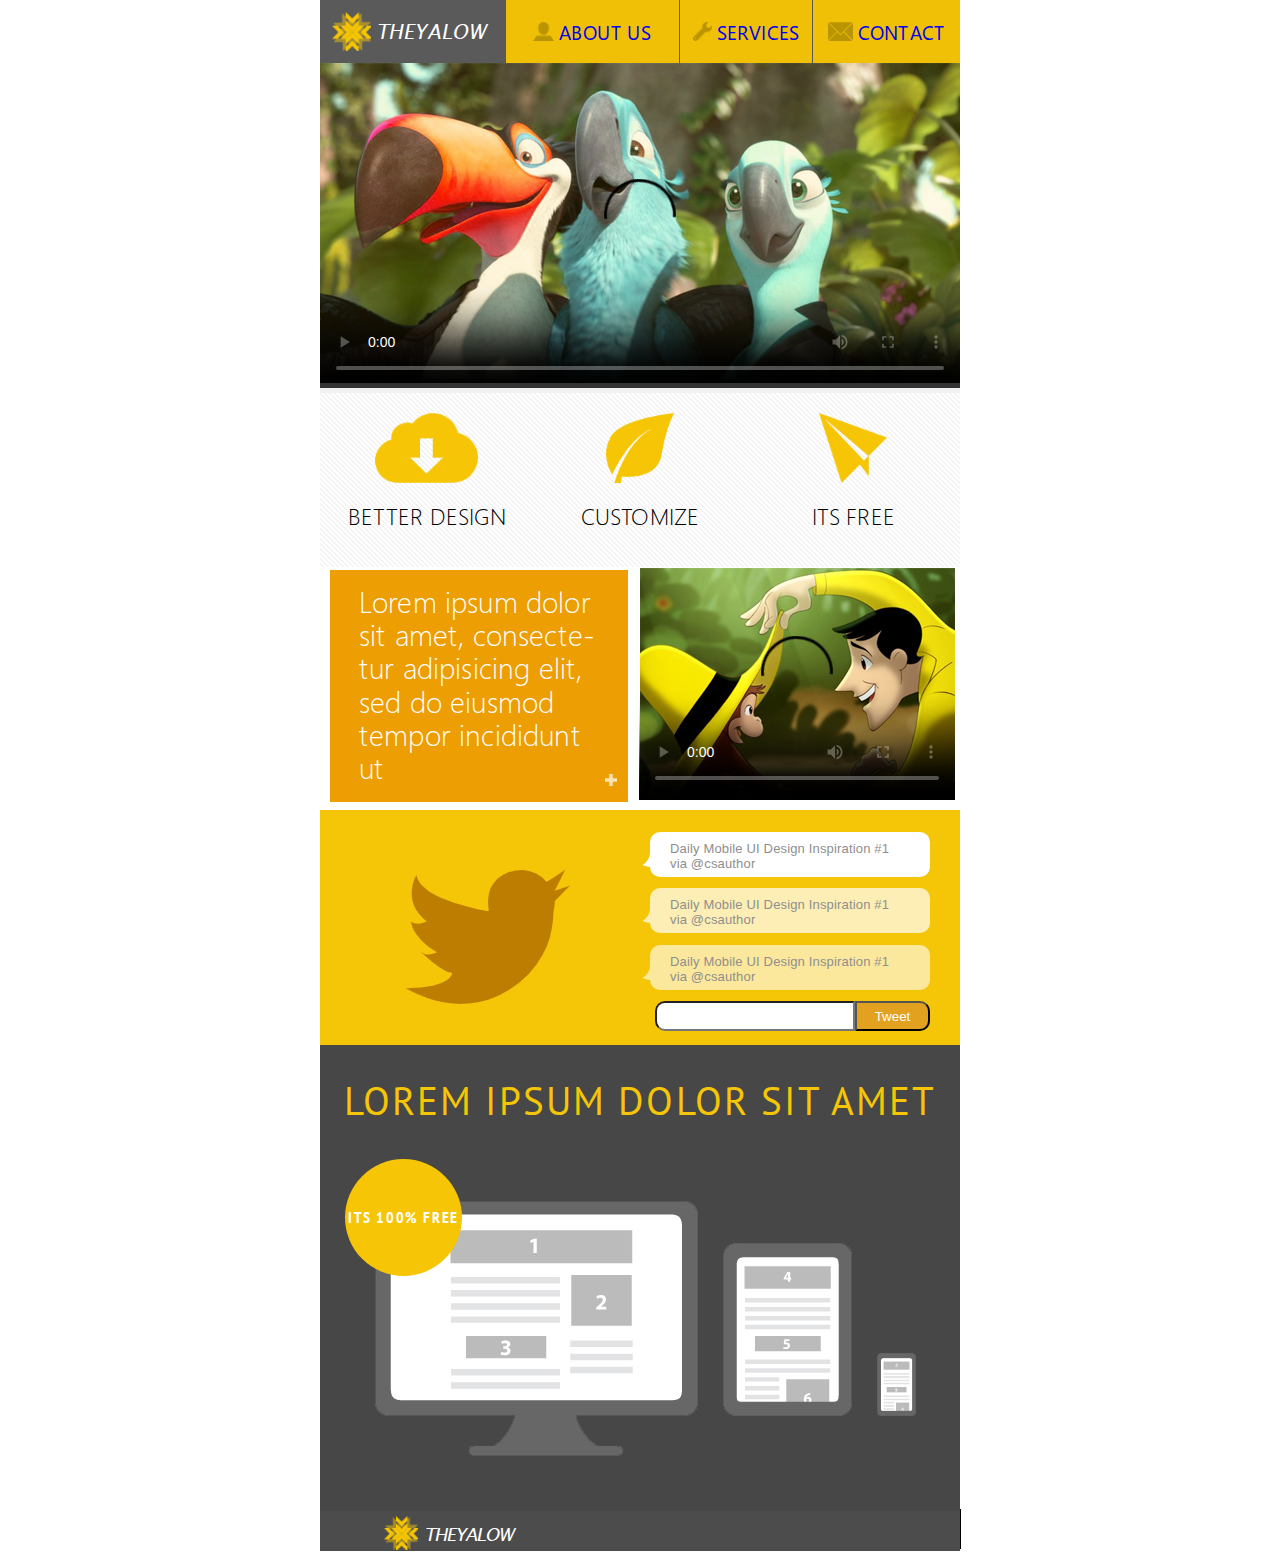
<file: index.html>
<!DOCTYPE html>
<html lang="en">
  <head>
    <meta charset="UTF-8">
    <meta name="viewport" content="width=device-width, initial-scale=1">
    <title>TheYalow</title>
    <link rel="stylesheet" href="./style/stylesheet.css">
    <!---link rel="stylesheet" href="./style/mobile.css"--->
    <!--link rel="stylesheet" media="all and (max-width: 1299px)" href="./style/mobile.css"--->
    <link href="https://fonts.googleapis.com/css?family=PT+Sans+Narrow&display=swap" rel="stylesheet">
    <link href="https://fonts.googleapis.com/css?family=Asap&display=swap" rel="stylesheet">
    <link href="https://fonts.googleapis.com/css?family=Open+Sans&display=swap" rel="stylesheet">
    <link href="https://fonts.googleapis.com/css?family=PT+Sans&display=swap" rel="stylesheet">
  </head>

  <body>
    <header>
      <div class="logo">
        <img class="logo--image" src="./assets/star.png" alt="Logo" height="85px">
        <h1 class="logo--title">TheYalow</h1>
      </div>
      <nav class = "navigation">
        <a class = "navigation_item" href="#">
          <img class="navigation_item--icon" src="./assets/about_us.png" alt="about_us" class="menu-icon" height="19px">
          <p class="navigation_item--text">About Us</p>
        </a>
        <a class = "navigation_item" href="#">
          <img class="navigation_item--icon" src="./assets/services.png" alt="services" class="menu-icon" height="19px">
          <p class="navigation_item--text">Services</p>
        </a>
        <a class = "navigation_item" href="#">
          <img class="navigation_item--icon" src="./assets/contact.png" alt="contact" class="menu-icon" height="19px">
          <p class="navigation_item--text">Contact</p>
        </a>
      </nav>
    </header>

      <main>
        <div class="ribbon">
          <button class="ribbon--button" id = "ribbon_prev"><img src="./assets/slider_left.png"></button>
          <video class="ribbon--video" controls poster="./assets/transparent_1x1.png" src="#" height="327px" width="640px"></video>
          <div class="ribbon--text">
            <p class="ribbon--text-line-up">The cool</p>
            <p class="ribbon--text-line-down">The minimal</p>
          </div>
          <button class="ribbon--button" id = "ribbon_next"><img src="./assets/slider_right.png"></button>
        </div>
        
        <div class="advantages">
          <div class="advantages_item">
            <img class="advantages_item--image" src="./assets/cloud.png" width="110px">
            <p class="advantages_item--text">better design</p>
          </div>
          <div class="advantages_item">
              <img class="advantages_item--image" src="./assets/leave.png" width="92px">
              <p class="advantages_item--text">customize</p>
          </div>
          <div class="advantages_item">
              <img class="advantages_item--image" src="./assets/plane.png" width="82px">
              <p class="advantages_item--text">its free</p>
          </div>
        </div>  
        
        <div class="content">
          <h1 class="content--header">Lorem ipsum dolor sit amet</h1>
          <div class="content_faceplate">
            <p class="content_faceplate--text">Lorem ipsum dolor sit amet, consecte&shytur adipisicing elit, sed do eiusmod tempor inci&shydidunt ut</p>
            <a class="content_faceplate--expand" href="#"><img src="./assets/plus.png" alt="expand" height="12px" width="12px"></a>
          </div> 
          <video class="content_video" src="#" controls poster="./assets/transparent_1x1.png" width="316px" height="233px"></video>
          <div class="content_faceplate content_social">
            <img class="content_social--icon" src="./assets/twitter.png" alt="twitter" height="134px" width="164px">
            <p class="content_social--counter">22</p>
            <a class="content_faceplate--expand" href="#"><img src="./assets/plus.png" alt="expand" height="12px" width="12px"></a>
            <div class="content_social--messages message_block">
              <p class="message"> Daily Mobile UI Design Inspiration #1 via @csauthor</p>
              <p class="message">Daily Mobile UI Design Inspiration #1 via @csauthor</p>
              <p class="message">Daily Mobile UI Design Inspiration #1 via @csauthor</p>
              <form class="social_input"   action="#" method="POST">
                <input class="social_input--text" type="text" name="tweet_text">
                <input class="social_input--button" type="submit" value="Tweet" name="tweet_button">
              </form>
            </div>
          </div>
          <div class="content_date">
            <p class="content_date--day">25</p>
            <p class="content_date--month">april</p>
          </div>
          <div class="slidecontainer">
            <input type="range" min="1" max="100" value="36" class="slider" id="myRange">
          </div>
        </div>

        <div class="options">
          <h2 class="options--header">Lorem ipsum dolor sit amet</h2>
          <div class="options--details">
            <div class="options_picture">
              <p class="options_picture--label">its 100% free</p>
              <img class="options_picture--option-pc" src="./assets/pc.png" width="323px" height="255px">
              <img class="options_picture--option-tablet" src="./assets/tablet.png" width="129px" height="173px">
              <img class="options_picture--option-mobile" src="./assets/tablet.png" width="39px" height="63px">
            </div>
            <ul class="options_list">
              <li>Sed ut perspiciatis unde omnis</li>
              <li>Lorem ipsum dolor sit amet, con-<wbr>sectetur adipisicing </li>
              <li>Sed ut perspiciatis unde omnis</li>
              <li>Lorem ipsum dolor sit amet, con-<wbr>sectetur adipisicing </li>
            </ul>
          </div>
        </div>
      </main>

      <footer>
        <div class="logo">
            <img src="./assets/star.png" alt="Logo" height="52px">
            <h1>TheYalow</h1>
        </div>
      </footer>
    
  </body>
</html>
</file>
<file: style/stylesheet.css>
@font-face {
  font-family: 'Lucida Sans Italic'; /*Helvetica, sans-serif;*/
  src: url('./fonts/lucida-sans-italic.TTF');
}

@font-face {
  font-family: 'SegoeWP Light';
  src: url('./fonts/segoe-wp-light.ttf');
}

@font-face {
  font-family: 'SegoeWP';
  src: url('./fonts/segoe-wp.woff');
}

@font-face {
  font-family: 'SegoeUI Light';
  src: url('./fonts/segoe-ui-light.ttf');
}

@font-face {
  font-family: 'SegoeUI Bold';
  src: url('./fonts/segoe-ui-bold.ttf');
}

@font-face {
  font-family: 'SegoeUI';
  src: url('./fonts/segoe-ui.ttf');
}

*, ::after, ::before {
  -webkit-box-sizing: border-box;
  box-sizing: border-box;
  margin: 0;
  padding: 0;
}

body {
  width: 640px;
  margin: 0 auto;
  display: grid;
  align-items: stretch;
  grid-template-areas: 
    "header"
    "ribbon"
    "advantages"
    "content"
    "options"
    "footer";
  letter-spacing: 0.01em;
}

header {
  grid-area: header;
  height: 63px;
  display: flex;
  align-items: stretch;
  justify-content: space-between;
  background-color: #5A5A5A;
}

.logo {
  display: inline-flex;
  align-items: center;
}

.logo--title {
  font-family: 'Lucida Sans Italic', sans-serif;
  font-style: italic;
  font-weight: lighter;
  text-transform: uppercase;
  color: #ffffff;
}

header .logo {
  padding: 0 0 0 12px;
}

header .logo--image {
  width: 39px;
  height: 39px;
}

header .logo--title {
  margin-left: 5px;
  font-size: 20px;
}

.navigation {
  height: 100%;
  width: 454px;
  display: grid;
  grid-template-columns: 173fr 132fr 147fr;
  grid-gap: 1px;
  align-items: stretch;
  font-family: 'SegoeWP', sans-serif;
  font-size: 19px;
  text-transform: uppercase;
  text-align: center;
  list-style: none;
}

.navigation_item {
  display: flex;
  align-items: center;
  justify-content: center;
  background-color: #EFC006;
  text-decoration: none;
}

.navigation_item:hover{
  color: #5A5A5A;
  text-decoration: underline;
  cursor: pointer;
}

.navigation_item--icon {
  height: 19px;
  margin-right: 5px;
}

.ribbon {
  font-family: 'Asap', sans-serif;
  text-transform: uppercase;
  letter-spacing: 1px;
  text-align: center;
}

.ribbon--video {
  height: 327px;
  width: 640px;
  background:transparent url('../assets/parrots_mobile.png') no-repeat 0 0;
  background-size: 100%;
}

.ribbon--text,
.ribbon--button {
  display: none;
}

.advantages {
  position: relative;
  z-index: 2;
  grid-area: advantages;
  height: 174px;
  background-color: #ffffff;
  background-size: 5px 5px;
  background-image: linear-gradient(45deg, transparent 40%, #f3f3f3 40%,
   #f3f3f3 60%, transparent 60%),
    linear-gradient(45deg,#f3f3f3 10%, transparent 10%, 
    transparent 90%, #f3f3f3 90%);
  box-shadow: 0 -5px rgba(241,241,241,1), 0 -10px rgba(255,255,255,0.2);
  display: flex;
  align-items: stretch;
  font-family: 'SegoeUI Light', sans-serif;
  font-size: 23px;
  line-height: 23px;
  font-weight: lighter;
  text-transform: uppercase;
  white-space: nowrap;
  color: #000000;
}

.advantages_item {
  flex: 1;
  display: inline-flex;
  flex-direction: column;
  align-items: center;
  justify-content: flex-end;
  padding-bottom: 40px;
}

.advantages_item--image {
  height: 70px;
  width: auto;
  margin-bottom: 21px;
}


.content {
  grid-area: content;
  display: grid;
  grid-template-columns: 1fr 1fr;
  grid-template-rows: 1fr 1fr;
  grid-template-areas: 
    "text video"
    "social social";
}

.content--header,
.content_date,
.content_social--counter,
.slidecontainer {
  display: none;
}

.content_faceplate {
  margin: 3px 6px 8px 10px;
  background-color: #ec9e03;
  position: relative;
  font-family: 'SegoeWP Light', sans-serif;
  font-size: 29px;
  line-height: 1.15em;
  color: #ffffff;
}

.content_faceplate--text {
  grid-area: text;
  margin: 0;
  padding: 0.5em 1em 0;
  text-align: left;
}

.content_faceplate--expand {
  position: absolute;
  bottom: 11px;
  right: 11px;
}
.content_video{
  grid-area: video;
  align-self: stretch;
  margin: 0 5px 10px ;
  background:transparent url('../assets/monkey.png') no-repeat 0 0;
}

.content_social {
  margin: 0;
  padding-right: 30px;
  grid-area: social;
  display: flex;
  align-items: center;
  justify-content: flex-end;
  font-size: 13px;
  background-color: #F5C507;
}

.content_social--icon {
  margin: 10px 80px 0 0;
}

.content_social--messages {
  padding: 10px 0;
  height: 100%;
  display: flex;
  flex-direction: column;
  align-items: flex-end;
  justify-content: space-evenly;
}

.message{
  position: relative;
  width: 280px;
  padding: 10px 30px 5px 20px;
  border-radius: 10px;
  text-align: left;
  font-family: ArialMT, sans-serif;
  font-size: 13px;
  color: #8F8E8E;
  background-color: #ffffff;
}

.message:nth-child(2){
  background-color: #FCEEB5;
}

.message:nth-child(3){
  background-color: #FBE89C;
}

.message::before {
  content: '';
  position: absolute;
  left:-15px;
  top: 45%;
  width: 18px;
  height: 15px;
  border-bottom-left-radius: 18px;
  background-color: inherit;
}

.message::after {
  content: '';
  position: absolute;
  left:-15px;
  top: 45%;
  width: 15px;
  height: 15px;
  border-bottom-right-radius: 15px;
  background-color: #F5C507;
}

.social_input{
  width: 100%;
  height: 30px;
  display: flex;
  align-items: stretch;
  justify-content: flex-end;
}

.social_input--text {
  appearance: none;
  flex: 1;
  margin-left: 5px;
  background: rgba(255, 255, 2555, 1);
  border-radius: 10px 0 0 10px;
  outline: none;
  
}

.social_input--button {
  appearance: none;
  width: 75px;
  color: #ffffff;
  background-color: #E2A11F;
  border-radius: 0 10px 10px 0;
  outline: none;
}

.content_social .content_faceplate--expand {
  display: none;
}

.options{
  position: relative;
  z-index: 3;
  margin-top: -8px;
  background-color: #474747;
}

.options--header{
  padding-top: 30px;
  text-align: center;
  font-family: 'PT Sans', sans-serif;
  font-weight: lighter;
  font-size: 39px;
  text-transform: uppercase;
  letter-spacing: 0.055em;
  color: #f5c506;
}

.options--details {
  padding: 75px 0 55px 55px;
  display: flex;
}

.options_picture {
  position: relative;
  display: flex;
  align-items: flex-end;
  justify-content: left;
}

.options_picture--option-tablet,
.options_picture--option-mobile {
  margin-left: 25px;
  margin-bottom: 40px;
}

.options_picture--label {
  position: absolute;
  top: -42px;
  left: -30px;
  height: 117px;
  width: 117px;
  border-radius: 50%;
  font-family: 'PT Sans Narrow', sans-serif;
  line-height: 117px;
  text-transform: uppercase;
  text-align: center;
  font-weight: bold;
  letter-spacing: 0.1em;
  color: #ffffff;
  background-color: #f5c506;
}

.options_list{
  display: none;
}

footer {
  grid-area: footer;
  height: 40px;
  background-color: #4c4c4c;
  box-shadow: 1px -2px #000000;
}

footer .logo {
  margin: 0 64px;
  padding: 5px 0;
  display: flex;
  align-items: flex-end;
  justify-content: flex-start;
}

footer .logo img {
  width: 34px;
  height: 34px;
}
footer h1 {
  margin: 0 0 5px 0;
  padding: 0 0 0 6px;
  font-family: 'Lucida Sans Italic', sans-serif;
  font-size: 18px;
  font-style: italic;
  font-weight: lighter;
  text-transform: uppercase;
  letter-spacing: -1px;
  color: #ffffff;
}

@media (min-width: 1300px) {
  body {
    width: 1300px;
    background-image: url(../assets/top_layer.png);
    background-repeat: no-repeat;
    background-position: top center;
    background-size: 1300px auto;
  }

  header {
    height: 110px;
    padding: 0 140px;
    background-color: #5A5A5A00;
    align-items: flex-end;
  }

  header .logo {
    padding: 0;
  }

  header .logo--image {
    width: 80px;
    height: 80px;
  }
  
  header .logo--title {
    margin: 5px 0 0 5px;
    font-size: 41px;
  }

  .navigation {
    height: 42px;
    font-size: 17px;
    box-shadow: -4px -5px rgba(245,197,6,0.27), -8px -8px rgba(245,197,6,0.27);
  }

  .ribbon {
    grid-area: ribbon;
    height: 454px;
    position: relative;
    padding: 0 141px;
    display: flex;
    align-items: center;
    font-size: 63px;
  }

  .ribbon--button {
    display: block;
    position: absolute;
    top: 190px;
    height: 57px;
    width: 32px;
    background-color: #f5c506;
  }

  #ribbon_prev {
    left: 0;
  }

  #ribbon_next {
    right: 0;
  }

  .ribbon--video {
    width: 549px;
    margin: 0 0 10px 10px;
    background:transparent url('../assets/parrots.png') no-repeat 0 0;
  }

  .ribbon--text {
    display: inline-block;
    flex: 1;
    margin-bottom: 0.7em;
    margin-left: 0.5em;
  }

  .ribbon--button:hover {
    cursor: pointer;
    background-color: #EC9E03;
  }

  .ribbon--text-line-up {
    color: #f5c506;
  }
  
  .ribbon--text-line-down {
    color: #ffffff;
  }

  .advantages {
    height: 212px;
    padding: 0 141px;
    font-size: 27px;
  }

  .advantages_item {
    padding-bottom: 35px;
  }

  .advantages_item:nth-child(n) {
    border-left: 1px solid #d4d4d4;
  }

  .advantages_item:nth-last-child(1) {
    border-right: 1px solid #d4d4d4;
  }

  .content {
    padding: 0 140px;
    grid-template-columns: 1fr 1fr 1fr;
    grid-template-rows: 1fr auto 1fr auto;
    grid-template-areas: 
    "header header header"
    "text video social"
    "calendar . ."
    "slider slider slider";
    background-image: url('../assets/content_back.png');
    background-size: cover;
  }

  .content--header {
    display: block;
    grid-area: header;
    padding: 30px 0;
    font-family: 'PT Sans', sans-serif;
    font-size: 37px;
    font-weight: lighter;
    letter-spacing: 0.01em;
    text-transform: uppercase;
  }

  .content_faceplate {
    grid-area: text;
    margin: 3px 0 0 0;
    font-family: 'SegoeWP Light', sans-serif;
    font-size: 29px;
    line-height: 1.35em;
    color: #ffffff;
  }

  .content_faceplate--expand {
    bottom: 5px;;
  }

  .content_video {
    grid-area: video;
    margin: 0;
  }

  .content_social {
    grid-area: social;
    margin: 0 0 0 10px;
    padding: 25px 0 0 0;
    display: flex;
    justify-content: center;
    background-color: #EC9E03;
  }

  .content_social .content_faceplate--expand {
    display: block;
  }

  .content_social--icon {
    margin: 0;
    
  }

  .content_social--messages {
    display: none;
  }

  .content_social--counter {
    display: block;
    position: absolute;
    top: 10px;
    right: 16px;
  }

  .content_date {
    display: block;
    grid-area: calendar;
    height: 86px;
    width: 113px;
    text-align: center;
    background-color: #ddb101;
  }

  .content_date--day {
    padding-top: 8px; 
    font-family: 'SegoeUI Bold', sans-serif;
    font-size: 51px;
    font-weight: bold;
    line-height: 1em;
    color: #ffffff;
  }

  .content_date--month {
    font-family: 'SegoeUI', sans-serif;
    font-size: 21px;
    line-height: 1em;
    text-transform: uppercase;
    color: #b26529;
  }

  .slidecontainer {
    display: block;
    grid-area: slider;
    width: 87.5%; /* Width of the outside container */
    align-self: flex-end;
    justify-self: center;
    margin: 25px 0 16px 0;
  }

  .slider {
    -webkit-appearance: none;
    appearance: none;
    width: 100%;
    height: 16px;
    background: rgba(250, 227, 135, 0.4);
    border-radius: 8px;
    outline: none;
  }

  /* The slider handle (use -webkit- (Chrome, Opera, Safari, Edge) and -moz- (Firefox) to override default look) */
  .slider::-webkit-slider-thumb {
    -webkit-appearance: none;
    appearance: none;
    width: 198px;
    height: 16px;
    border-radius: 8px;
    background: #ec9e03;
    cursor: pointer; /* Cursor on hover */
  }

  .slider::-moz-range-thumb {
    width: 25px; /* Set a specific slider handle width */
    height: 25px; /* Slider handle height */
    background: #ec9e03; /* Green background */
    cursor: pointer; /* Cursor on hover */
  }

  .options {
    margin: 0;
    background:
      linear-gradient( #474747, transparent 1px ),
      linear-gradient( 90deg, #474747, transparent 1px );
    background-size: 5px 5px;
    background-position: center center;
    background-color: #4c4c4c;
  }

  .options--header{
    padding-top: 40px;
    letter-spacing: 2.5px;
  }

  .options--details{
    padding: 45px 140px 100px;
    justify-content: space-evenly;
  }

  .options_picture {
    margin-left: 20px;
  }

  .options_picture--label{
    left: -22px;
    top: -42px;
  }

  .options_list{
    grid-area: list;
    align-self: stretch;
    margin: 0 0 0 65px;
    padding: 40px 0 0 0;
    
    display: flex;
    flex-direction: column;
    justify-content: space-around;
    font-family: 'PT Sans', sans-serif;
    font-size: 22px;
    line-height: 1.1em;
    hyphens: auto;
    color: #a9a9a7;
  }
  
  .options_list > li {
    position: relative;
    margin: 10px 0 10px 2em;
    padding: 0;
    list-style: none; 
  }
  
  .options_list li::before {
    content: '';
    position: absolute;
    top: 5px;
    left: -1em;
    width: 15px;
    height: 15px;
    border-radius: 50%;
    background-color: #F5C506;
    margin-left: -0.5em;
    margin-right: 0em;
    }
  
  .options_list li:nth-child(odd) {
    letter-spacing: 0.04em;
  }
  
  .options_list li:nth-child(even) {
    font-family: 'Open Sans', sans-serif;
    word-wrap: break-word;
    hyphens: manual;
  }

  footer {
    position: relative;
    z-index: 4;
    height: 64px;
    background-color: #4c4c4c;
    box-shadow: 1px -2px 5px #000000;
  }
  
  footer .logo {
    margin: 0 140px;
    padding: 5px 0;
    display: flex;
    align-items: flex-end;
    justify-content: flex-start;
  }
  
  footer .logo img {
    width: 52px;
    height: 52px;
  }

  footer h1 {
    margin: 0 0 10px 0;
    padding: 0 0 0 6px;
    font-family: 'Lucida Sans Italic', sans-serif;
    font-size: 29px;
    font-style: italic;
    font-weight: lighter;
    letter-spacing: 1px;
    text-transform: uppercase;
    color: #ffffff;
  }

}
</file>
